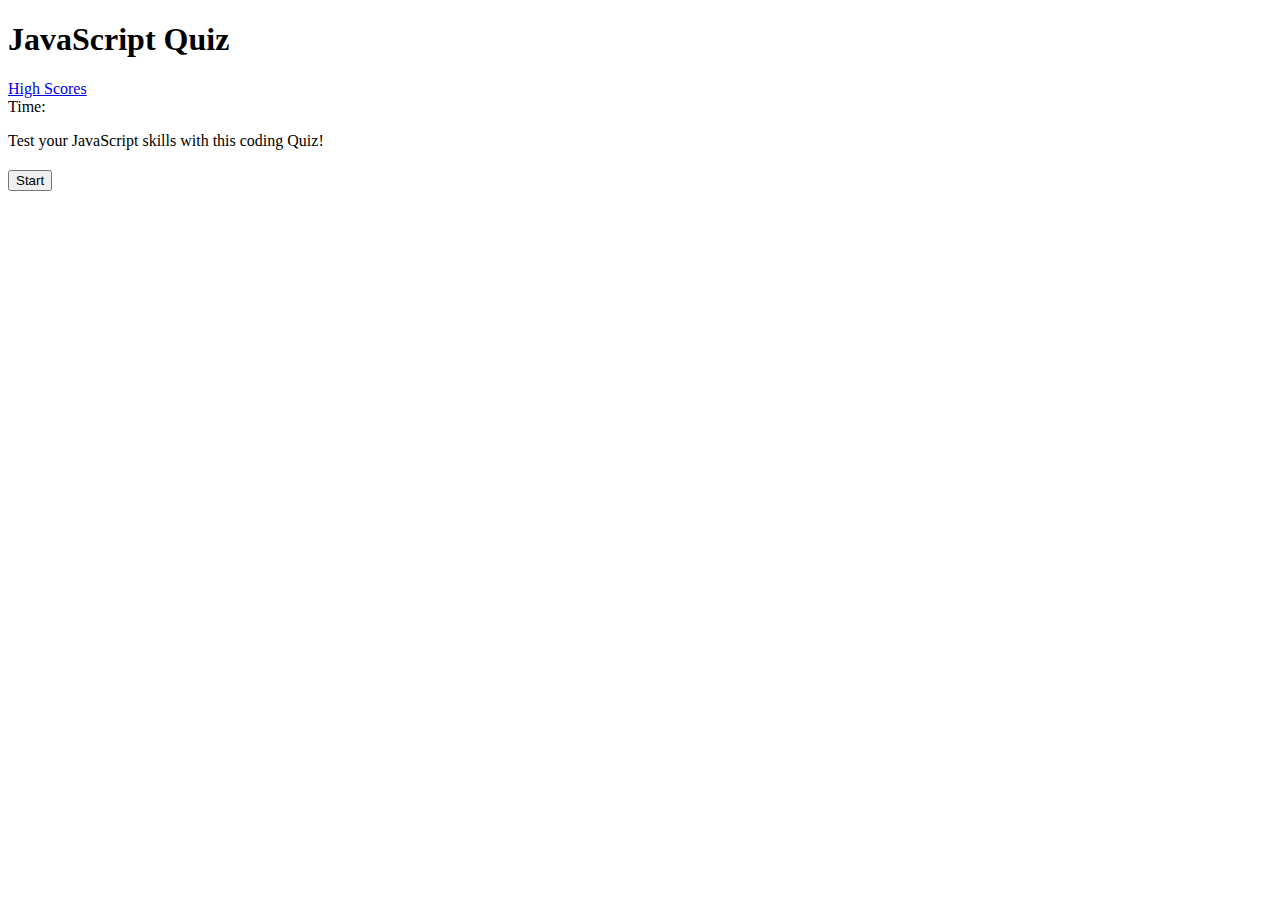
<file: index.html>
<!DOCTYPE html>
<html lang="en">

<head>
    <meta charset="UTF-8">
    <meta http-equiv="X-UA-Compatible" content="IE=edge">
    <meta name="viewport" content="width=device-width, initial-scale=1.0">
    <title>JavaScript Quiz</title>
    <link rel="stylesheet" href="assets/css/style.css" />
</head>

<body>
    <div class="container">


        <div id="home" class="flex-center flex-column">
            <h1>JavaScript Quiz </h1>
            <a class="btn" href="/assets/css/style.css">High Scores</a>
        </div>

        <div class="timer">Time: <span id="time"></span> </div>
        
        <div class="wrapper">
            <div id='start-screen'></div>
                <p>Test your JavaScript skills with this coding Quiz!</p>
                <h2 id="countown"></h2>
                <button class="btnStart" href="/assets/css/script.js" id="start">Start</button>
            </div>
            
            <div id="questions" class="hide">
                <h3 id="question-title"></h3>
                <button class="btnChoices" href="assets/css/questions.js" 
                id="question-choices" class="choices">
                </div>
            </div>
        </div>
    </div>

<script src="assets/js/questions.js"></script>
<script src="assets/js/script.js"></script>
</body>

</html>
</file>
<file: assets/css/style.css>
.hide {
    display: none;

}
/*
:root {
    background-color: #ffffff3f;
    font-size: 80%
}

* {
    box-sizing: border-box;
    font-family: Arial, Helvetica, sans-serif;
    margin: 0;
    padding: 0;
    color: #333;
}

h1 {
    font-size: 5.4rem;
    color: #0d8b2d;
    margin-bottom: 5rem;
}

h1 > span {
    font-size: 2.4rem;
    font-weight: 500;
}



/* BUTTONS */
/*
.btn, .btnStart, .btnChoices {
    font-size: 1.8rem;
    padding: 1rem 0;
    width: 20rem;
    text-align: center;
    border: 0.1rem solid #56a5eb;
    margin-bottom: 1rem;
    text-decoration: none;
    color: #03270c;
    background-color: white;
}


.btnStart, .btnChoices:hover {
    cursor: pointer;
    box-shadow: 0 0.4rem 1.4rem 0 rgba(137, 170, 147, 0.562);
    transform: translateY(-0.1rem);
    transition: transform 150ms;
}

.btnStarn, .btnChoices, .btn[disabled]:hover {
    cursor: not-allowed;
    box-shadow: none;
    transform: none;
}


.container {
    width: 100vw;
    height: 100vh;
    display: flex;
    justify-content: center;
    align-items: center;
    max-width: 80rem;
    margin: 0 auto;
}

.container > * {
    width: 100%;
}

.flex-column  {
    display: flex;
    flex-direction: column;
}

.flex-center {
    justify-content: center;
    align-items: center;
}

.justify-center {
    justify-content: center;
}

.text-center {
    text-align: center;
}
</file>
